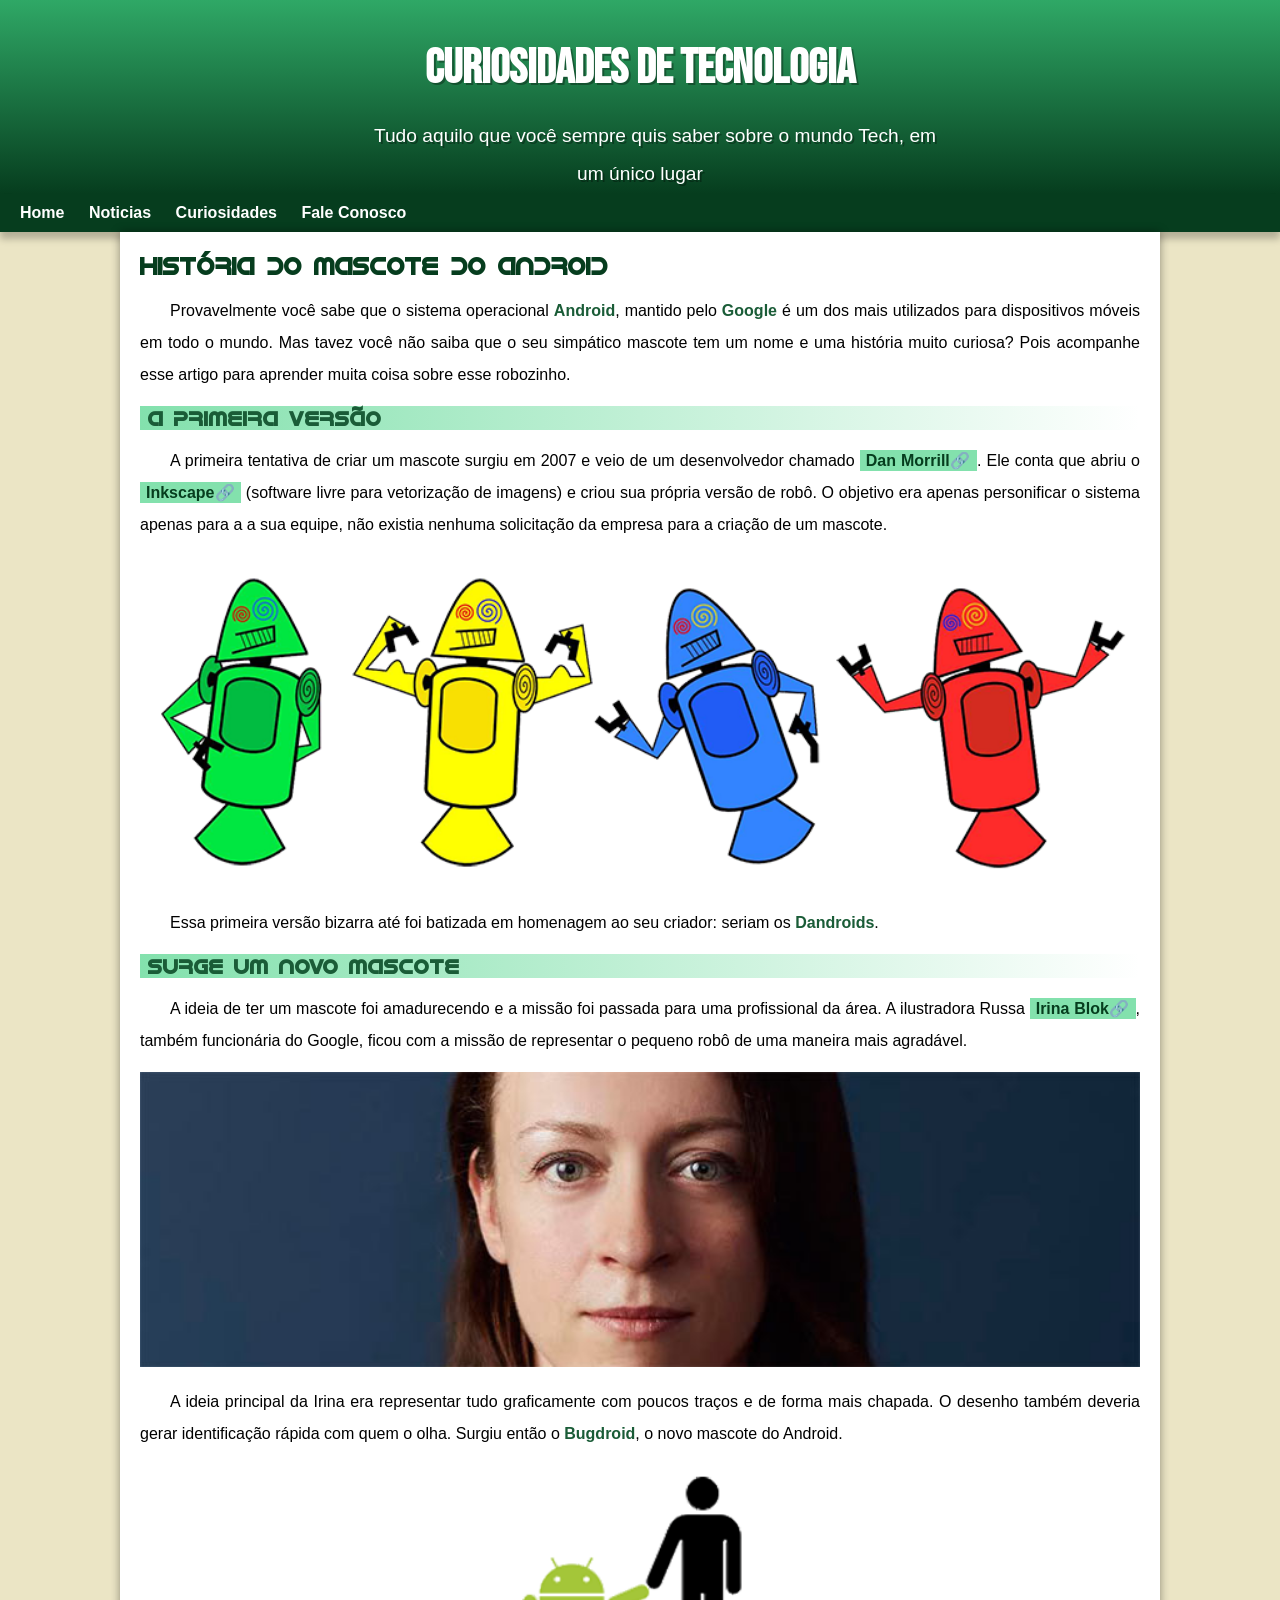
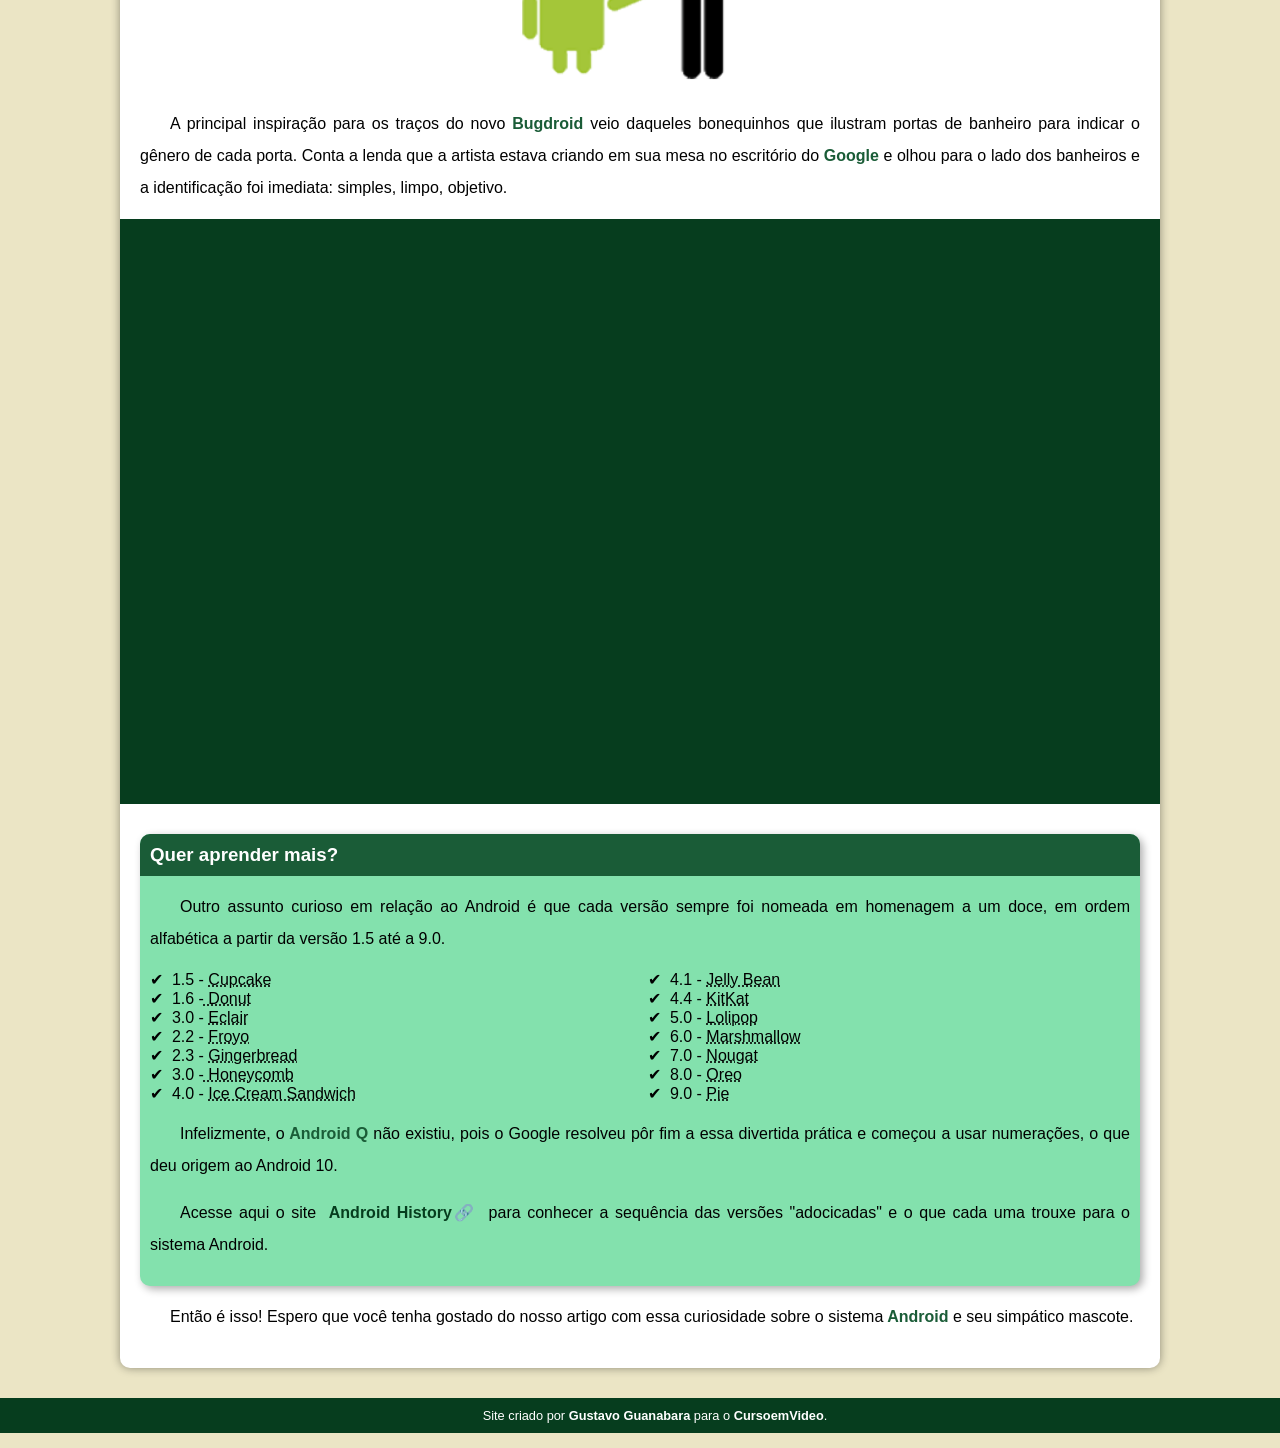
<file: site.html>
<!DOCTYPE html>
<html lang="pt-br">
<head>
    <meta charset="UTF-8">
    <meta name="viewport" content="width=device-width, initial-scale=1.0">
    <link rel="shortcut icon" href="pacote-projeto-d010/imagens/favicon.ico" type="image/x-icon">
    <link rel="stylesheet" href="site.css">
    <title>Como surgiu o mascote do Android</title>
</head>
<body>
    <header>
        <h1>CURIOSIDADES DE TECNOLOGIA</h1>
        <p>Tudo aquilo que você sempre quis saber sobre o mundo Tech, em um único lugar</p>
       
    </header>
    <nav>
        <a href="#">Home</a>
        <a href="#">Noticias</a>
        <a href="#">Curiosidades</a>
        <a href="#">Fale Conosco</a>
    </nav>
    <main>
       <article>
            <h1>História do Mascote do Android</h1>

            <p>Provavelmente você sabe que o sistema operacional <strong>Android</strong>, mantido pelo<strong> Google</strong> é um dos mais utilizados para dispositivos móveis em todo o mundo. Mas tavez você não saiba que o seu simpático mascote tem um nome e uma história muito curiosa? Pois acompanhe esse artigo para aprender muita coisa sobre esse robozinho.</p>

            <h2>A primeira versão</h2>

            <p>A primeira tentativa de criar um mascote surgiu em 2007 e veio de um desenvolvedor chamado <a href="https://androidcommunity.com/dan-morrill-shows-us-the-android-mascot-that-almost-was-20130103/" target="_blank" class="externo">Dan Morrill</a>. Ele conta que abriu o <a href="https://inkscape.org/pt-br/" target="_blank" class="externo">Inkscape</a> (software livre para vetorização de imagens) e criou sua própria versão de robô. O objetivo era apenas personificar o sistema apenas para a a sua equipe, não existia nenhuma solicitação da empresa para a criação de um mascote.</p>

            <picture>
                <source media="(max-width: 670px)" srcset="pacote-projeto-d010/imagens/dan-droids-pq.png">
                <img src="pacote-projeto-d010/imagens/dan-droids.png" alt="imagem de robos">
            </picture>

            <p>Essa primeira versão bizarra até foi batizada em homenagem ao seu criador: seriam os<strong> Dandroids</strong>.</p>

            <h2>Surge um novo mascote</h2>

            <p>A ideia de ter um mascote foi amadurecendo e a missão foi passada para uma profissional da área. A ilustradora Russa <a href="https://www.irinablok.com/" target="_blank" class="externo">Irina Blok</a>, também funcionária do Google, ficou com a missão de representar o pequeno robô de uma maneira mais agradável.</p>

            <picture>
                <source media="(max-width: 670px)" srcset="pacote-projeto-d010/imagens/irina-blok-pq.jpg">
                <img src="pacote-projeto-d010/imagens/irina-blok.jpg" alt="foto da criadora do android">
            </picture>

            <p>A ideia principal da Irina era representar tudo graficamente com poucos traços e de forma mais chapada. O desenho também deveria gerar identificação rápida com quem o olha. Surgiu então o<strong> Bugdroid</strong>, o novo mascote do Android.</p>

            <img class="pequena" src="pacote-projeto-d010/imagens/bugdroid.png" alt="foto do android">

            <p>A principal inspiração para os traços do novo <strong>Bugdroid</strong> veio daqueles bonequinhos que ilustram portas de banheiro para indicar o gênero de cada porta. Conta a lenda que a artista estava criando em sua mesa no escritório do <strong>Google</strong> e olhou para o lado dos banheiros e a identificação foi imediata: simples, limpo, objetivo.</p>

            <div class="video">
                <iframe width="560" height="315" src="https://www.youtube.com/embed/l2UDgpLz20M?si=0kK_ZqqIT6QWmDuP" title="YouTube video player" frameborder="0" allow="accelerometer; autoplay; clipboard-write; encrypted-media; gyroscope; picture-in-picture; web-share" referrerpolicy="strict-origin-when-cross-origin" allowfullscreen></iframe>
            </div>
            
             <aside>
                <h3>Quer aprender mais?</h3>

                <p>Outro assunto curioso em relação ao Android é que cada versão sempre foi nomeada em homenagem a um doce, em ordem alfabética a partir da versão 1.5 até a 9.0.</p>

                <ul>
                    <li>1.5 - <abbr title="Bolo de Copo">Cupcake</abbr></li>
                    <li>1.6 -<abbr title="Rosquinha"> Donut</abbr></li>
                    <li>3.0 - <abbr title="Bomba">Eclair</abbr></li>
                    <li>2.2 - <abbr title="Iogurte Congelado">Froyo</abbr></li>
                    <li>2.3 - <abbr title="Biscoito de Gengibre">Gingerbread</abbr></li>
                    <li>3.0 -<abbr title="Favo de mel"> Honeycomb</abbr></li>
                    <li>4.0 - <abbr title="Saunduiche de Sorvete">Ice Cream Sandwich</abbr></li>
                    <li>4.1 - <abbr title="Jujuba">Jelly Bean</abbr></li>
                    <li>4.4 - <abbr title="KitKat">KitKat</abbr></li>
                    <li>5.0 - <abbr title="Pirulito">Lolipop</abbr></li>
                    <li>6.0 - <abbr title="Marshmallow">Marshmallow</abbr></li>
                    <li>7.0 - <abbr title="Torrone">Nougat</abbr></li>
                    <li>8.0 - <abbr title="Oreo">Oreo</abbr></li>
                    <li>9.0 - <abbr title="Torta">Pie</abbr></li>
                </ul>

                <p>Infelizmente, o<strong> Android Q</strong> não existiu, pois o Google resolveu pôr fim a essa divertida prática e começou a usar numerações, o que deu origem ao Android 10.</p>

                <p>Acesse aqui o site <a href="https://www.android.com/intl/en_uk/what-is-android/" target="_blank" class="externo">Android History</a> para conhecer a sequência das versões "adocicadas" e o que cada uma trouxe para o sistema Android.</p>
            </aside>
            

            <p>Então é isso! Espero que você tenha gostado do nosso artigo com essa curiosidade sobre o sistema<strong> Android </strong>e seu simpático mascote.</p>
       </article>
    </main>
    <footer>
        <p>Site criado por<a href="https://github.com/gustavoguanabara/html-css/tree/master/aulas-pdf" target="_blank"> Gustavo Guanabara</a> para o <a href="https://www.youtube.com/cursoemvideo" target="_blank">CursoemVideo</a>.</p>
    </footer>
</body>
</html>
</file>
<file: site.css>
@charset "UTF-8";

@import url('https://fonts.googleapis.com/css2?family=Bebas+Neue&display=swap');

@font-face {
    font-family: 'Android';
    src: url(pacote-projeto-d010/fontes/idroid.otf) format('opentype');
    font-weight: normal;
}


:root {
    --cor0: #ebe5c5;
    --cor1:#83e1ad;
    --cor2:#3ddc84;
    --cor3:#2fa866;
    --cor4: #1a5c37;
    --cor5:#063d1e;

    --fonte-padrao: Arial, Verdana, Helvetica, sans-serif;
    --fonte-destaque:'Bebas Neue', cursive;
    --fonte-android:'Android';
}

* {
    margin: 0px;
    padding: 0px;
}

body {
    background-color:var(--cor0);
    font-family: var(--fonte-padrao);
    
}

a.externo::after {
    content: '\1F517';

}

p {
    margin: 15px 0px;
    text-align: justify;
    text-indent: 30px;
    line-height: 2em;
    font-size: 1em;
}

header {
    background-image:linear-gradient(to bottom,var(--cor3), var(--cor5));
    min-height: 150px;
    padding-top: 40px;

}

header  h1 {
    font-family: var(--fonte-destaque);
    color: white;
    text-align: center;
    margin-bottom: 20px;
    font-size: 3em;
    text-shadow: 2px 2px 0px rgba(0, 0, 0, 0.327);
    
}

header  p {
    color: white;
    text-align: center;
    font-family: var(--fonte-padrao);
    font-size: 1.2em;
    max-width: 600px;
    margin: auto;
    padding-right: 10px;
    padding-left: 10px;
    text-shadow: 2px 2px 0px rgba(0, 0, 0, 0.327);

    
}

nav {
    background-color: var(--cor5);
    padding: 10px;
    box-shadow: 0px 7px 7px rgba(0, 0, 0, 0.236);
}

nav > a {
    color: white;
    padding: 10px;
    text-decoration: none;
    font-weight: bold;
    border-radius: 5px;
    transition-duration: .5s;
}

nav > a:hover {
    background-color: var(--cor3);
    color: var(--cor5);
}

main {
    background-color: white;
    max-width: 1000px;
    min-width: 300px;
    margin: auto;
    padding: 20px;
    margin-bottom: 30px;
    box-shadow: 0px 0px 10px rgba(0, 0, 0, 0.399);
    border-bottom-left-radius: 10px;
    border-bottom-right-radius: 10px;
}

main h1 {
    color: var(--cor5);
    font-family: var(--fonte-android);
}

main  h2 {
    font-family: var(--fonte-android);
    color: var(--cor4);
    font-size: 1.3em;
    background-image: linear-gradient(to right, var(--cor1), transparent);
    text-indent: 8px;
}

main  img {
    width: 100%;
}

main strong {
    font-weight: bold;
    color: var(--cor4);
   
}

main a {
    text-decoration: none;
    font-weight: bold;
    background-color: var(--cor1);
    padding: 2px 6px ;
    color: var(--cor5);
}

main a:hover {
    text-decoration: underline;
    color: var(--cor4);
}

div.video {
    background-color: var(--cor5);
    margin: 0px -20px 30px -20px;
    padding: 20px;
    position: relative;
    padding-bottom: 56.5%;
}

div.video > iframe {
    position: absolute;
    top:5% ;
    left: 5%;
    width: 90%;
    height: 90%;
}

.pequena {
    max-width: 350px;
    margin: auto;
    display: block;
}

aside {
    background-color: var(--cor1);
    padding: 10px;
    border-radius: 10px;
    box-shadow: 3px 3px 8px rgba(0, 0, 0, 0.327);
}

aside > ul {
    list-style-type: '\2714\00A0\00A0';
    list-style-position: inside;
    columns: 2;
}

aside > h3 {
    color: white;
    background-color: var(--cor4);
    padding: 10px;
    margin: -10px -10px 0px -10px ;
    border-radius: 10px 10px 0px 0px;
}

footer {
    background-color: var(--cor5);
    color: white;
}

footer p {
    text-align: center;
    font-size: 0.8em;
    padding: 5px;
}

footer a {
    color: white;
    text-decoration: none;
    font-weight: bold;
}

footer a:hover {
    text-decoration: underline;
    color: var(--cor1);
}
</file>
